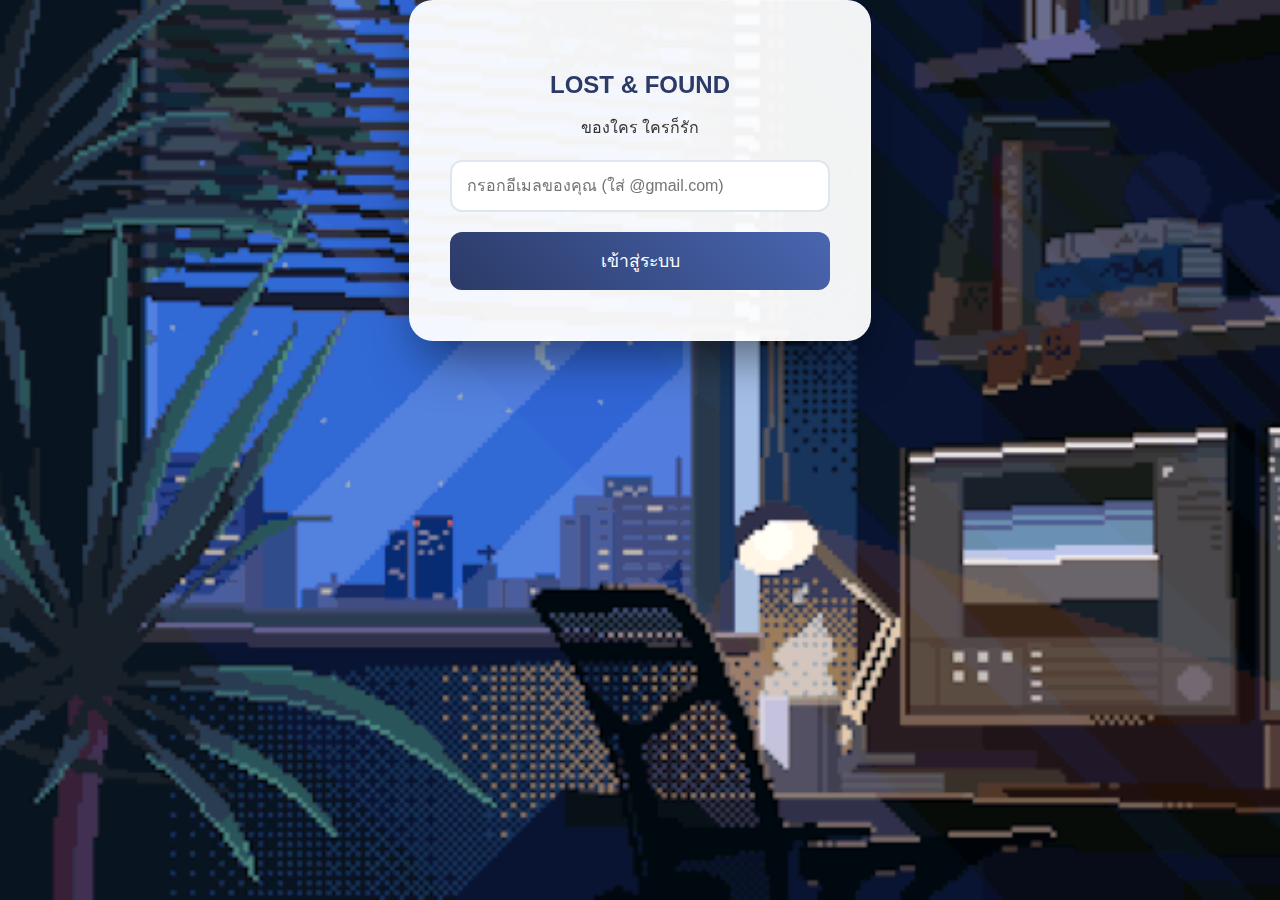
<file: mix.html>
<!DOCTYPE html>
<html lang="th">
<head>
    <meta charset="UTF-8">
    <title>Lost & Found - Realtime DB</title>
    <style>
    /* --- Modern CSS Upgrade --- */
    :root {
        --primary-color: #2b3a67; /* สีกรมท่าหลัก */
        --accent-color: #4966b1;  /* สีฟ้าสว่าง */
        --success-color: #2ecc71; /* สีเขียว */
        --danger-color: #e74c3c;  /* สีแดง */
        --bg-gradient: linear-gradient(135deg, #0f172a 0%, #1e293b 100%);
    }

    body { 
        font-family: 'Kanit', sans-serif; 
        background: var(--bg-gradient); 
        margin: 0; 
        color: #333; 
        min-height: 100vh;
    }

    .hidden { display: none !important; }

    /* Login Screen - สไตล์ Glassmorphism */
    .full-screen { 
        .full-screen { 
    position: fixed; 
    top: 0; 
    left: 0; 
    width: 100vw;  /* เต็มความกว้างจอ */
    height: 100vh; /* เต็มความสูงจอ */
    background: var(--bg-gradient); 
    display: flex; 
    justify-content: center; /* จัดกลางแนวนอน */
    align-items: center;     /* จัดกลางแนวตั้ง */
    z-index: 9999;
    margin: 0;
    padding: 0;
}

.login-card { 
    background: rgba(255, 255, 255, 0.95); 
    padding: 50px 40px; 
    border-radius: 24px; 
    text-align: center; 
    width: 100%;
    max-width: 380px; /* คุมขนาดไม่ให้กว้างเกินไป */
    box-shadow: 0 25px 50px -12px rgba(0, 0, 0, 0.5);
    border: 1px solid rgba(255, 255, 255, 0.3);
    /* ป้องกันการเลื่อนหลุด */
    margin: auto; 
}

/* เพิ่มเติม: ปรับช่อง input ให้ดูเข้าที่ขึ้น */
.login-card input {
    display: block;
    width: 100%;
    box-sizing: border-box; /* สำคัญมาก: เพื่อไม่ให้ input ทะลุการ์ด */
}
        position: fixed; top: 0; left: 0; width: 100%; height: 100%; 
        background:url('background.gif');
        background-size: cover;      /* ให้รูปขยายเต็มจอ */
        background-position: center; /* ให้รูปอยู่ตรงกลาง */
        background-attachment: fixed;
    }

    .login-card { 
        background: rgba(255, 255, 255, 0.95); 
        padding: 50px 40px; 
        border-radius: 20px; 
        text-align: center; 
        text-box: center;
        width: 350px; 
        box-shadow: 0 20px 50px rgba(0,0,0,0.3);
        border: 1px solid rgba(255,255,255,0.5);
        animation: slideUp 0.5s ease;
    }

    .login-card h2 { color: var(--primary-color); margin-bottom: 5px; }

    .login-card input { 
        width: 100%; padding: 15px; margin: 20px 0; 
        border: 2px solid #e0e6ed; border-radius: 12px; 
        font-family: 'Kanit', sans-serif;
        font-size: 1rem;
        transition: 0.3s;
        box-sizing: border-box;
    }
    
    .login-card input:focus {
        border-color: var(--accent-color);
        outline: none;
        box-shadow: 0 0 0 4px rgba(73, 102, 177, 0.1);
    }

    .btn-login { 
        width: 100%; padding: 15px; 
        background: linear-gradient(45deg, var(--primary-color), var(--accent-color)); 
        color: white; border: none; border-radius: 12px; 
        cursor: pointer; font-size: 1.1rem; font-weight: 500;
        transition: transform 0.2s, box-shadow 0.2s;
    }
    .btn-login:hover { transform: translateY(-2px); box-shadow: 0 5px 15px rgba(73, 102, 177, 0.4); }

    /* Main Interface */
    .main-container { 
        max-width: 1200px; margin: 40px auto; 
        background: #ffffff; border-radius: 24px; 
        overflow: hidden; 
        box-shadow: 0 20px 60px rgba(0,0,0,0.2);
        animation: fadeIn 0.8s ease;
    }

    .header { 
        background: white; 
        color: var(--primary-color); 
        padding: 25px 40px; 
        display: flex; justify-content: space-between; align-items: center; 
        border-bottom: 1px solid #eee;
    }
    .header h1 { margin: 0; font-size: 1.8rem; letter-spacing: -1px; }

    /* Input Section */
    .input-section { 
        padding: 30px; display: flex; gap: 15px; 
        justify-content: center; background: #f8fafc; 
        flex-wrap: wrap; border-bottom: 1px solid #eee; 
    }

    .input-section input { 
        padding: 12px 15px; border: 1px solid #cbd5e1; 
        border-radius: 10px; font-family: 'Kanit'; flex: 1; min-width: 200px;
        transition: 0.3s;
    }
    .input-section input:focus { border-color: var(--accent-color); outline: none; }

    button { font-family: 'Kanit', sans-serif; cursor: pointer; transition: 0.2s; }
    
    .btn-save { 
        background: var(--success-color); color: white; border: none; 
        padding: 12px 30px; border-radius: 10px; font-weight: 500; 
        box-shadow: 0 4px 6px rgba(46, 204, 113, 0.2);
    }
    .btn-save:hover { background: #27ae60; transform: translateY(-2px); }

    /* Custom File Upload Button style */
    button[onclick*="click()"] {
        background: white; border: 2px dashed var(--accent-color);
        color: var(--accent-color); padding: 10px 20px; border-radius: 10px;
    }
    button[onclick*="click()"]:hover { background: #f0f4ff; }

    /* Logout Button */
    button[onclick="handleLogout()"] {
        background: #fff0f0; color: var(--danger-color); 
        border: 1px solid #ffcccc; padding: 8px 20px; 
        border-radius: 8px; font-weight: 500;
    }
    button[onclick="handleLogout()"]:hover { background: var(--danger-color); color: white; border-color: var(--danger-color); }

    /* Table Styling */
    table { width: 100%; border-collapse: separate; border-spacing: 0; }
    th { 
        background: #f1f5f9; padding: 18px; text-align: left; 
        color: #64748b; font-weight: 500; text-transform: uppercase; font-size: 0.85rem; letter-spacing: 1px;
        border-bottom: 2px solid #e2e8f0;
    }
    td { border-bottom: 1px solid #f1f5f9; padding: 20px 18px; vertical-align: middle; }
    
    /* Alternating Rows & Hover */
    tr:nth-child(even) { background-color: #fcfcfc; }
    tr:hover { background-color: #f1f5f9; transition: 0.2s; }

    /* Image Thumbnails */
    .thumb-img { 
        width: 120px; height: 80px; object-fit: cover; 
        border-radius: 8px; box-shadow: 0 2px 5px rgba(0,0,0,0.1); 
        transition: transform 0.2s;
    }
    .thumb-img:hover { transform: scale(1.5); z-index: 10; position: relative; border: 2px solid white; box-shadow: 0 10px 20px rgba(0,0,0,0.2); }

    /* Loading Overlay */
    #loading { 
        position: fixed; top:0; left:0; width:100%; height:100%; 
        background: rgba(255,255,255,0.7); backdrop-filter: blur(5px);
        z-index: 20000; display: flex; justify-content: center; align-items: center; 
        font-size: 1.5rem; color: var(--primary-color); font-weight: 500;
    }

    /* Animations */
    @keyframes slideUp { from { opacity: 0; transform: translateY(20px); } to { opacity: 1; transform: translateY(0); } }
    @keyframes fadeIn { from { opacity: 0; } to { opacity: 1; } }
</style>
</head>
<body>

    <div id="loading" class="hidden">กำลังโหลดข้อมูล...</div>

    <div id="loginPage" class="full-screen">
        <div class="login-card">
            <h2>LOST & FOUND</h2>
            <p>ของใคร ใครก็รัก</p>
            <input type="email" id="loginEmail" placeholder="กรอกอีเมลของคุณ (ใส่ @gmail.com)">
            <button class="btn-login" onclick="handleLogin()">เข้าสู่ระบบ</button>
        </div>
    </div>

    <div id="mainPage" class="main-container hidden">
        <div class="header">
            <h1 style="margin:0;">LOST & FOUND</h1>
            <div>
                <span id="userDisplay" style="margin-right:15px;"></span>
                <button onclick="handleLogout()" style="cursor:pointer;">Logout</button>
            </div>
        </div>

        <div class="input-section">
            <input type="text" id="itemName" placeholder="Info (รายละเอียด)">
            <input type="text" id="itemLocation" placeholder="Place (สถานที่)">
            <input type="file" id="itemImage" accept="image/*" style="display:none;" onchange="document.getElementById('fileName').innerText = this.files[0].name">
            <button onclick="document.getElementById('itemImage').click()">📸 <span id="fileName">เลือกรูป</span></button>
            <button class="btn-save" onclick="saveData()">บันทึกข้อมูล</button>
        </div>

        <table>
            <thead>
                <tr>
                    <th>วันที่</th>
                    <th>ผู้เก็บได้</th>
                    <th>รายละเอียด</th>
                    <th>สถานที่ที่เก็บได้</th>
                    <th>รูปภาพ</th>
                    <th>แก้ไข</th>
                </tr>
            </thead>
            <tbody id="displayArea"></tbody>
        </table>
    </div>

    <script>
        // ******************************************************
        // 🔴 วาง URL ที่ได้จาก App Script ตรงนี้ (ห้ามลืม!)
        const API_URL = "https://script.google.com/macros/s/AKfycbyGa1mwedpYaRpMG3rnAvd4nzCUKfiHqvdKGqbfQtpf7ByqQn1cdw8Zp7CuRD-Eq1f4/exec"; 
        // ******************************************************

        let currentUser = localStorage.getItem('API_USER');

        window.onload = () => {
            if (currentUser) {
                showMainPage();
            } else {
                document.getElementById('loginPage').classList.remove('hidden');
            }
        };

        function showLoading(show) {
            const el = document.getElementById('loading');
            if(show) el.classList.remove('hidden');
            else el.classList.add('hidden');
        }

        function showMainPage() {
            document.getElementById('loginPage').classList.add('hidden');
            document.getElementById('mainPage').classList.remove('hidden');
            document.getElementById('userDisplay').innerText = currentUser;
            fetchData(); // ดึงข้อมูลทันทีเมื่อเข้าหน้าหลัก
        }

        // --- 1. Login โดยการเช็คจาก Sheet Users ---
        function handleLogin() {
            const email = document.getElementById('loginEmail').value.trim();
            if(!email) return alert("กรุณากรอกอีเมล");

            showLoading(true);
            
            // ยิงไปที่ App Script เพื่อขอรายชื่อ User
            fetch(API_URL + "?action=getUsers")
            .then(res => res.json())
            .then(users => {
                showLoading(false);
                const validUser = users.find(u => u.email === email);
                
                if (validUser) {
                    currentUser = validUser.email;
                    localStorage.setItem('API_USER', currentUser);
                    showMainPage();
                } else {
                    alert("ไม่พบอีเมลนี้ใน Sheet 'Users'");
                }
            })
            .catch(err => {
                showLoading(false);
                alert("เชื่อมต่อ Server ไม่ได้: " + err);
            });
        }

        function handleLogout() {
            localStorage.removeItem('API_USER');
            location.reload();
        }

        // --- 2. บันทึกข้อมูลลง Sheet Data ---
        function saveData() {
            const name = document.getElementById('itemName').value;
            const loc = document.getElementById('itemLocation').value;
            const fileInput = document.getElementById('itemImage');

            if(!name || !loc) return alert("กรอกข้อมูลให้ครบ");

            showLoading(true);

            // ฟังก์ชันส่งข้อมูล
            const sendPost = (base64Img) => {
                const payload = {
                    action: 'save',
                    owner: currentUser,
                    name: name,
                    loc: loc,
                    img: base64Img || ""
                };

                fetch(API_URL, {
                    method: 'POST',
                    body: JSON.stringify(payload)
                })
                .then(res => res.text())
                .then(data => {
                    showLoading(false);
                    alert("บันทึกสำเร็จ!");
                    // เคลียร์ค่า
                    document.getElementById('itemName').value = "";
                    document.getElementById('itemLocation').value = "";
                    fileInput.value = "";
                    document.getElementById('fileName').innerText = "เลือกรูป";
                    fetchData(); // โหลดตารางใหม่
                })
                .catch(err => {
                    showLoading(false);
                    alert("Error: " + err);
                });
            };

            // แปลงรูปเป็น Base64 (ถ้ามี)
            if (fileInput.files[0]) {
                const reader = new FileReader();
                reader.onload = (e) => sendPost(e.target.result);
                reader.readAsDataURL(fileInput.files[0]);
            } else {
                sendPost("");
            }
        }

        // --- 3. ดึงข้อมูลจาก Sheet Data มาแสดง ---
        function fetchData() {
            showLoading(true);
            fetch(API_URL + "?action=getData")
            .then(res => res.json())
            .then(data => {
                showLoading(false);
                const tbody = document.getElementById('displayArea');
                tbody.innerHTML = "";

                // เรียงจากใหม่ไปเก่า
                data.reverse().forEach(item => {
                    tbody.innerHTML += `
                        <tr>
                            <td>${item.time}</td>
                            <td>${item.owner}</td>
                            <td>${item.name}</td>
                            <td>${item.loc}</td>
                            <td>${item.img ? `<img src="${item.img}" class="thumb-img">` : '-'}</td>
                            <td><button onclick="deleteItem('${item.id}')" style="color:red;cursor:pointer;">ลบ</button></td>
                        </tr>
                    `;
                });
            });
        }

        // --- 4. ลบข้อมูล ---
        function deleteItem(id) {
            if(!confirm("ต้องการลบแถวนี้ใช่ไหม?")) return;
            
            showLoading(true);
            fetch(API_URL, {
                method: 'POST',
                body: JSON.stringify({ action: 'delete', id: id })
            })
            .then(res => res.text())
            .then(data => {
                fetchData(); // โหลดข้อมูลใหม่
            });
        }
    </script>
</body>
</html>
</file>
